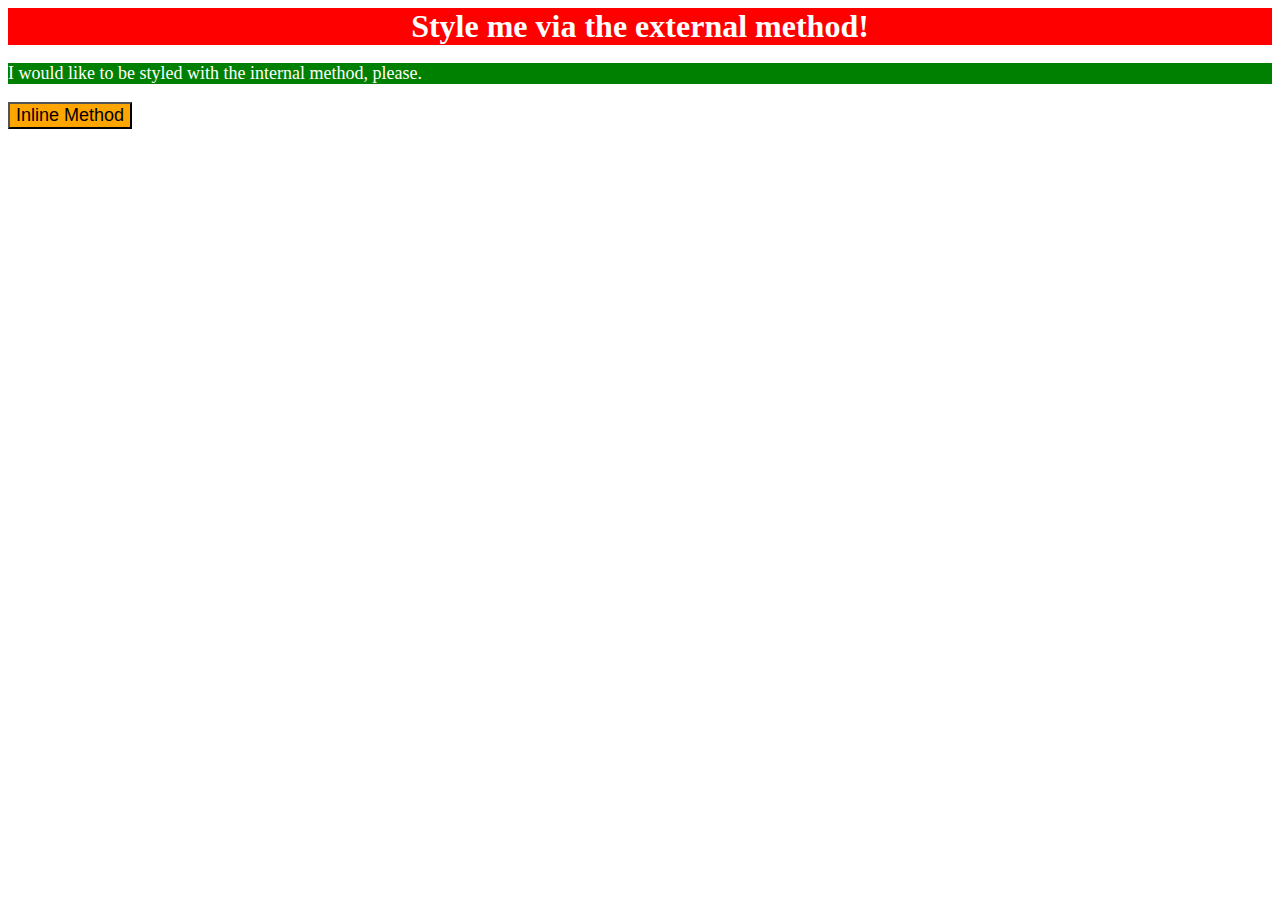
<file: foundations/01-css-methods/index.html>
<!DOCTYPE html>
<html lang="en">
<head>
  <meta charset="UTF-8">
  <meta http-equiv="X-UA-Compatible" content="IE=edge">
  <meta name="viewport" content="width=device-width, initial-scale=1.0">
  <title>Methods for Adding CSS</title>
  <link rel="stylesheet" href="style.css">

  <style>
    p {
      background-color: green;
      color: white;
      font-size: 18px;
    }
  </style>
</head>
<body>
  <div>Style me via the external method!</div>
  <p>I would like to be styled with the internal method, please.</p>
  <button style="background-color: orange; font-size: 18px;">Inline Method</button>
</body>
</html>
</file>
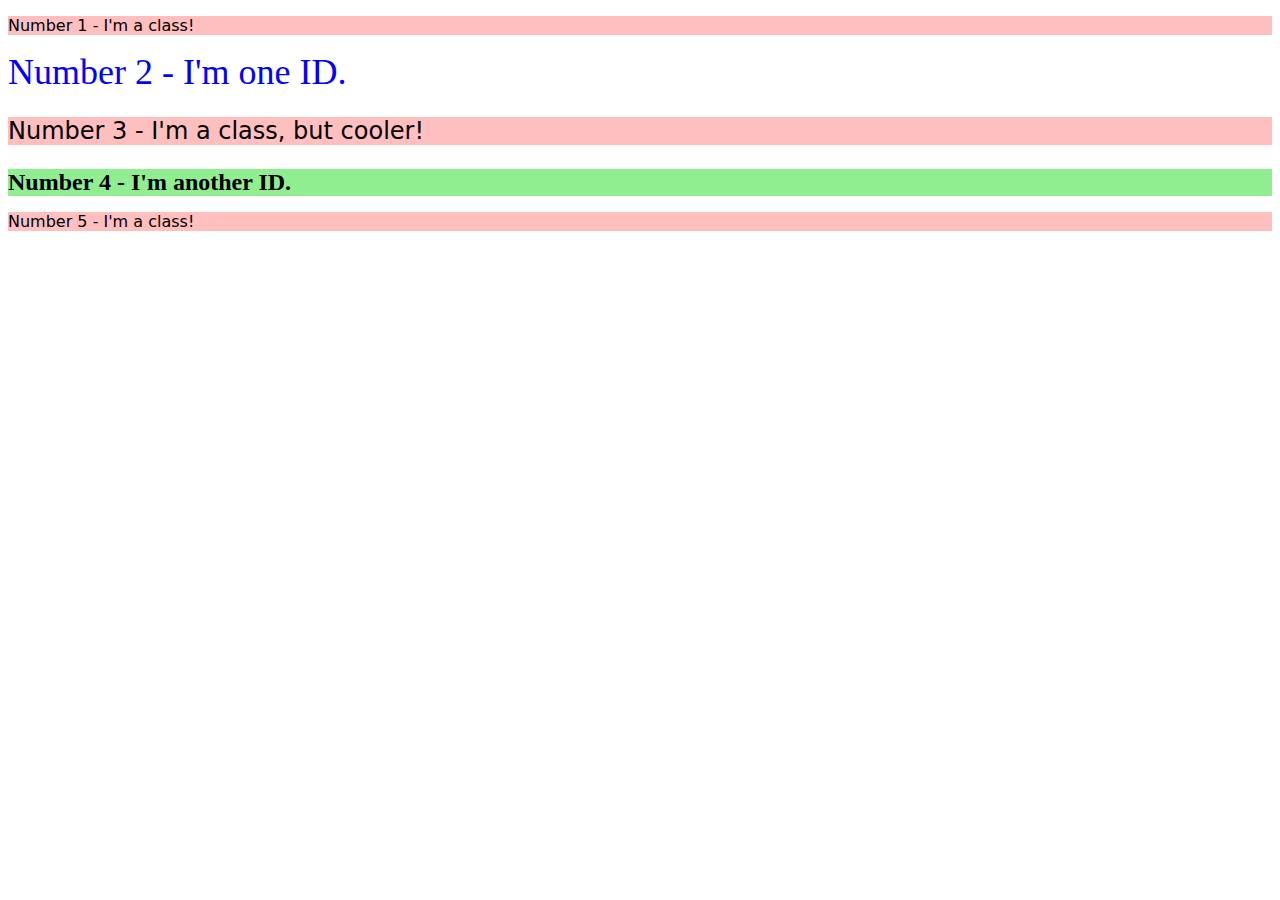
<file: foundations/02-class-id-selectors/index.html>
<!DOCTYPE html>
<html lang="en">
<head>
  <meta charset="UTF-8">
  <meta http-equiv="X-UA-Compatible" content="IE=edge">
  <meta name="viewport" content="width=device-width, initial-scale=1.0">
  <title>Class and ID Selectors</title>
  <link rel="stylesheet" href="style.css">
</head>
<body>
  <p class="odd">Number 1 - I'm a class!</p>
  <div id="nr2">Number 2 - I'm one ID.</div>
  <p class="odd nr3">Number 3 - I'm a class, but cooler!</p>
  <div id="nr4">Number 4 - I'm another ID.</div>
  <p class="odd">Number 5 - I'm a class!</p>
</body>
</html>
</file>
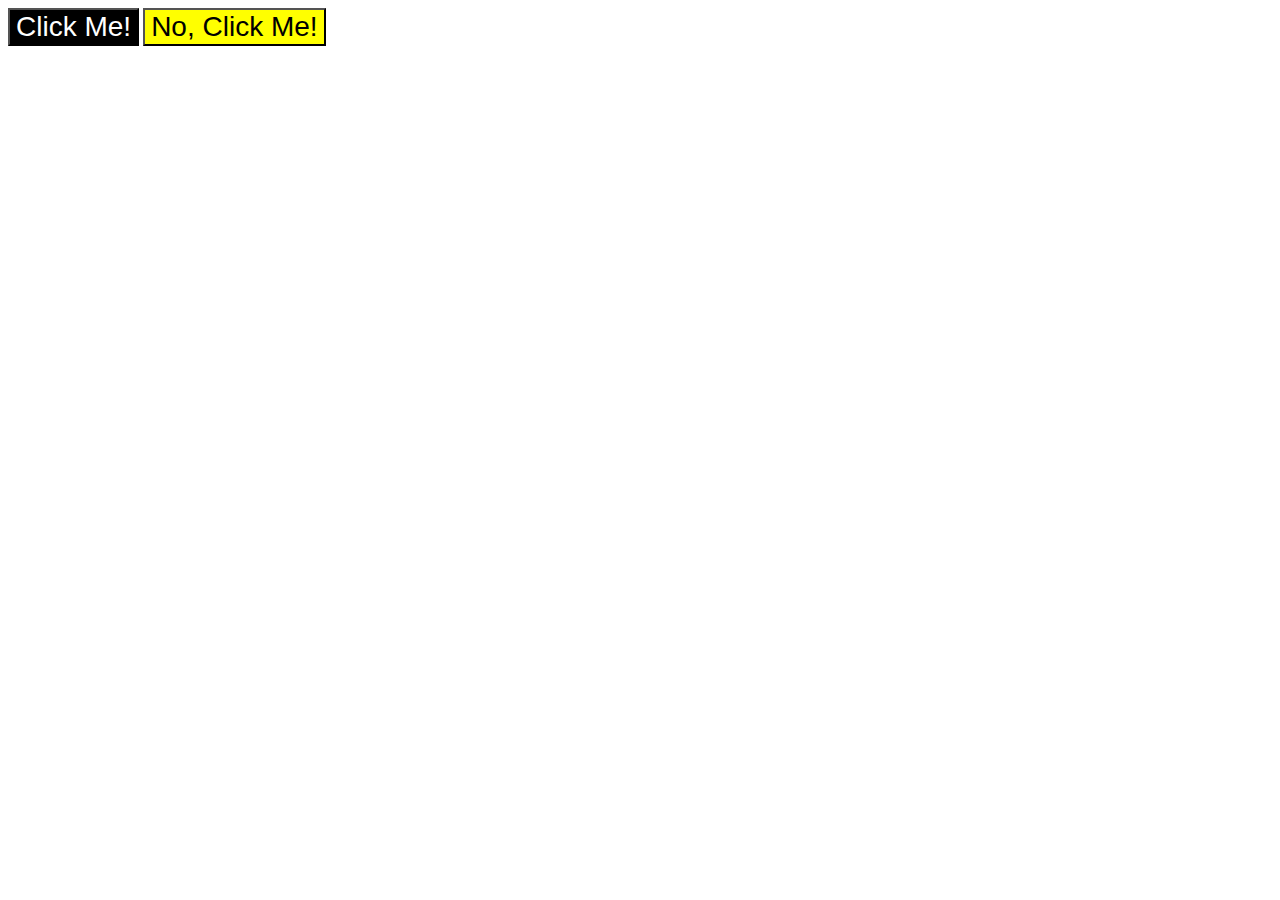
<file: foundations/03-grouping-selectors/index.html>
<!DOCTYPE html>
<html lang="en">
<head>
  <meta charset="UTF-8">
  <meta http-equiv="X-UA-Compatible" content="IE=edge">
  <meta name="viewport" content="width=device-width, initial-scale=1.0">
  <title>Grouping Selectors</title>
  <link rel="stylesheet" href="style.css">
</head>
<body>
  <button class="button-black">Click Me!</button>
  <button class="button-yellow">No, Click Me!</button>
</body>
</html>
</file>
<file: foundations/01-css-methods/style.css>
div {
    background-color: red;
    color: white;
    font-size: 32px;
    font-weight: bold;
    text-align: center;
}
</file>
<file: foundations/02-class-id-selectors/style.css>
.odd {
    background-color: #ff000040;
    font-family: "Verdana", "DejaVu Sans", sans-serif;
}

.nr3 {
    font-size: 24px;
}

#nr2 {
    color: #0000ff;
    font-size: 36px;
}

#nr4 {
    background-color: #90ee90;
    font-size: 24px;
    font-weight: bold;
}
</file>
<file: foundations/03-grouping-selectors/style.css>
.button-black,
.button-yellow {
    font-family: Helvetica, "Times New Roman", sans-serif;
    font-size: 28px;
}

.button-black {
    background-color: #000000;
    color: #ffffff;
}

.button-yellow {
    background-color: #ffff00;
}
</file>
